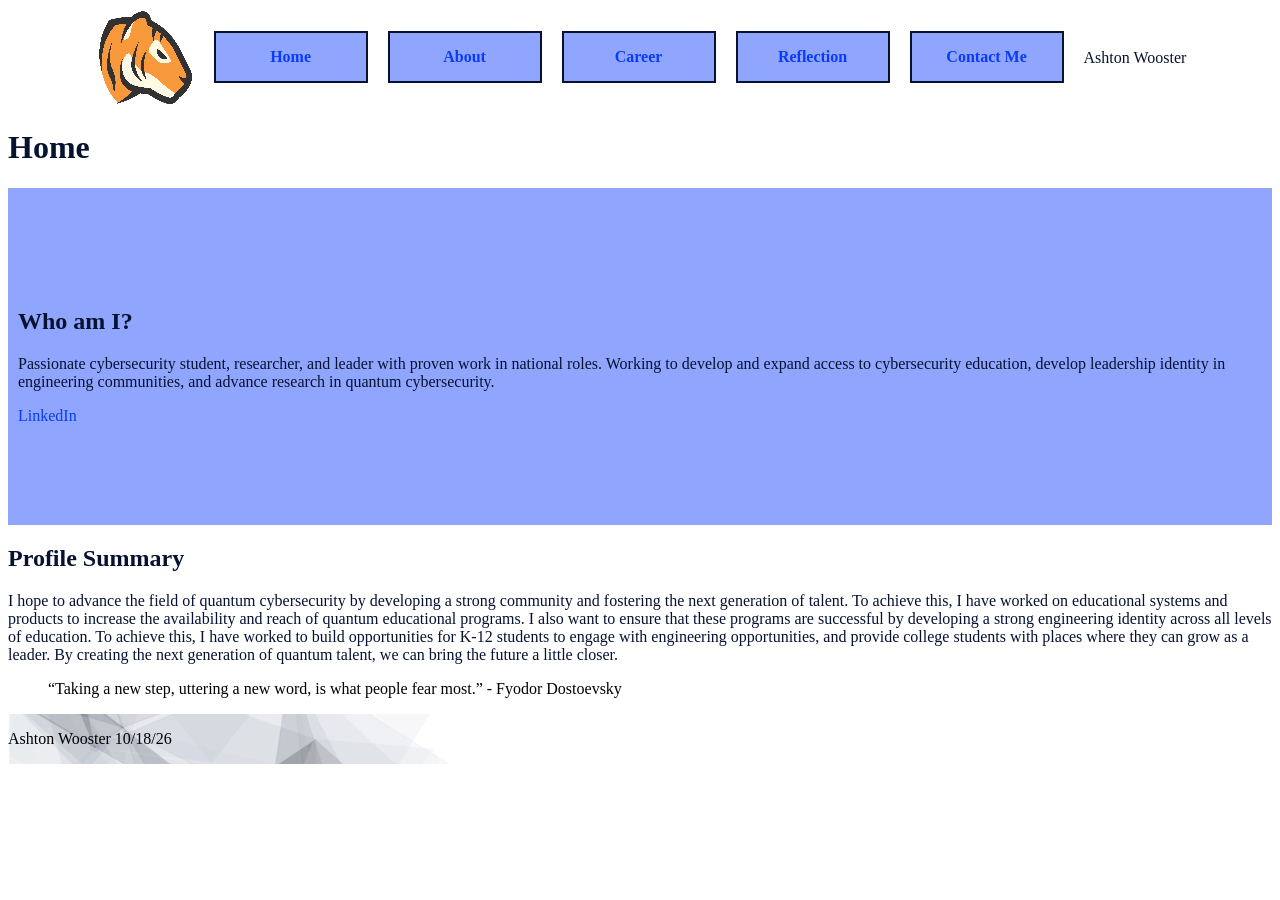
<file: webdevelopment/index.html>
<!DOCTYPE html>
<html lang="en">
<!--
  Name: Ashton Wooster
  Date: 11/5/26
  Course: IT4355
  Description: Home Page
-->
<head>
  <meta charset="utf-8">
  <meta name="viewport" content="width=device-width, initial-scale=1.0">
  <title>Starter Template Ashton Wooster</title>
  <link rel="stylesheet" href="style.css">
  <link rel="stylesheet" href="nav.css">
</head>

<body>
  <header>
    <img src="media/logo.png" alt="Site Logo">
    <!-- Navigation is here -->
    <nav>
      <ul>
        <li><a href="index.html">Home</a></li>
        <li><a href="about.html">About</a></li>
        <li><a href="index.html">Career</a></li>
        <li><a href="reflection.html">Reflection</a>
          <ul>
            <li>Summary</li>
            <li>Research</li>
            <li>Leadership</li>
            <li>Conclusion</li>
          </ul>
        </li>
        <li><a href="contact.html">Contact Me</a></li>
      </ul>
    </nav>
    <p>Ashton Wooster</p>
  </header>
  <!-- Main Content is here -->
  <h1>Home</h1>
  <section class="Hero">
    <h2>Who am I?</h2>
    <p>Passionate cybersecurity student, researcher, and leader with proven work in national roles. Working to develop and expand access to cybersecurity education, 
      develop leadership identity in engineering communities, and advance research in quantum cybersecurity.
    </p>
    <a href="https://www.linkedin.com/in/ashtonwooster">LinkedIn</a>
  </section>
  <h2>Profile Summary</h2>
  <p>
    I hope to advance the field of quantum cybersecurity by developing a strong community and fostering the next generation of talent.
    To achieve this, I have worked on educational systems and products to increase the availability and reach of quantum educational programs.
   I also want to ensure that these programs are successful by developing a strong engineering identity across all levels of education. 
    To achieve this, I have worked to build opportunities for K-12 students to engage with engineering opportunities,
    and provide college students with places where they can grow as a leader. By creating the next generation of quantum talent,
   we can bring the future a little closer.
  </p>
  <blockquote>“Taking a new step, uttering a new word, is what people fear most.” - Fyodor Dostoevsky</blockquote>
  <footer>Ashton Wooster 10/18/26</footer>
</body>

</html>
</file>
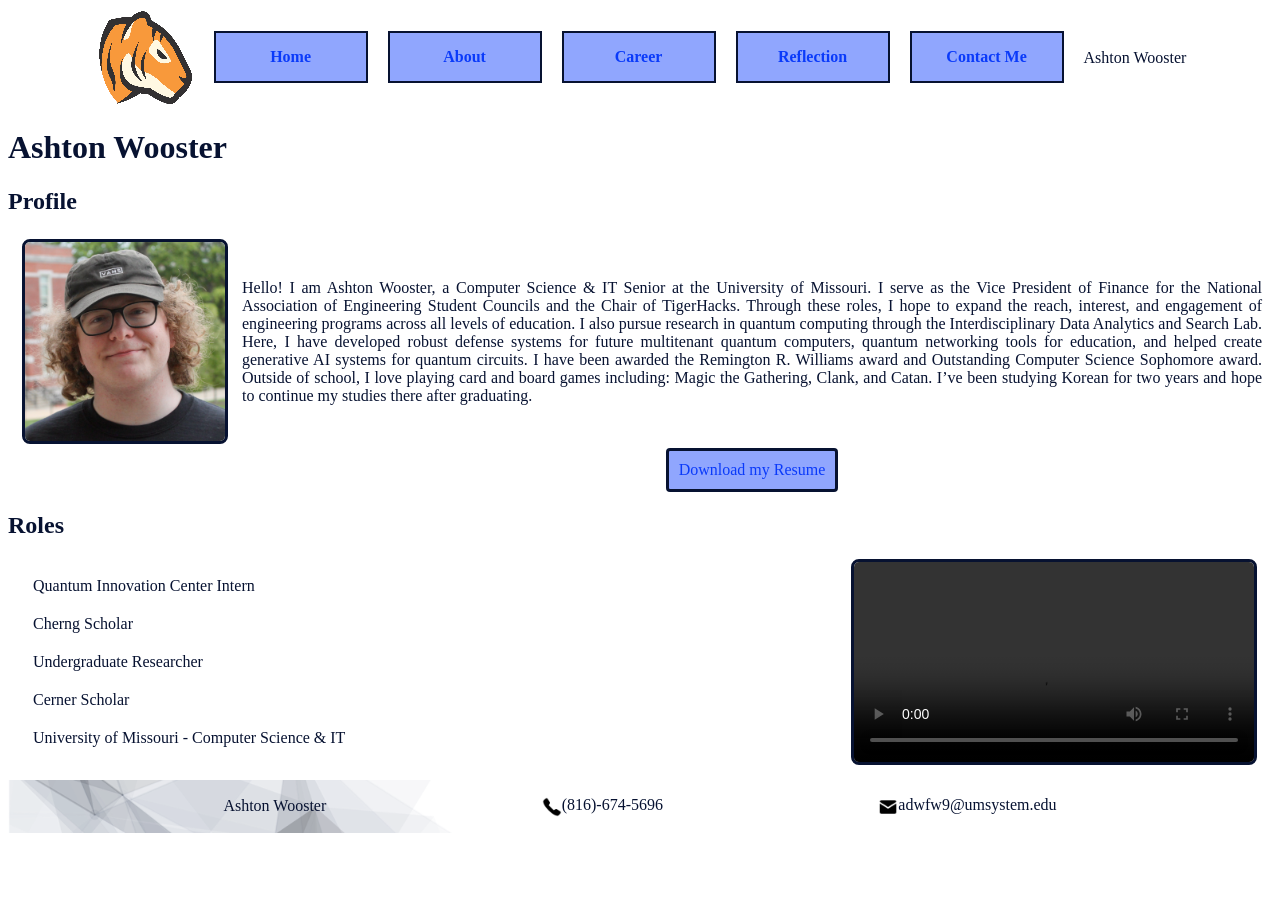
<file: webdevelopment/about.html>
<!DOCTYPE html>
<html lang="en">
<!--
  Name: Ashton Wooster
  Date: 11/5/26
  Course: IT4355
  Description: About Page
-->
<head>
  <meta charset="utf-8">
  <meta name="viewport" content="width=device-width, initial-scale=1.0">
  <title>Starter Template Ashton Wooster</title>
  <link rel="stylesheet" href="style.css">
  <link rel="stylesheet" href="nav.css">
  <link rel="shortcut icon" type="image/x-icon" href="media/favicon.ico">
</head>

<body>
  <header>
    <img src="media/logo.png" alt="Site Logo">
    <!-- Navigation is here -->
    <nav>
      <ul>
        <li><a href="index.html">Home</a></li>
        <li><a href="about.html">About</a></li>
        <li><a href="index.html">Career</a></li>
        <li><a href="reflection.html">Reflection</a>
          <ul>
            <li>Summary</li>
            <li>Research</li>
            <li>Leadership</li>
            <li>Conclusion</li>
          </ul>
        </li>
        <li><a href="contact.html">Contact Me</a></li>
      </ul>
    </nav>
    <p>Ashton Wooster</p>
  </header>
  <!-- Main Content is here -->
  <h1>Ashton Wooster</h1>
  <h2>Profile</h2>
  <main class="Profile">
    <img src="media/headshot.jpeg" alt="Headshot">
    <p>Hello! I am Ashton Wooster, a Computer Science & IT Senior at the University of Missouri. I serve as the Vice President of Finance for the National
      Association of Engineering Student Councils and the Chair of TigerHacks. Through these roles, I hope to expand the reach, interest, and engagement
      of engineering programs across all levels of education. I also pursue research in quantum computing through the Interdisciplinary
      Data Analytics and Search Lab. Here, I have developed robust defense systems for future multitenant quantum computers, quantum networking tools for education,
      and helped create generative AI systems for quantum circuits. I have been awarded the Remington R. Williams award and Outstanding Computer Science Sophomore award.
      Outside of school, I love playing card and board games including: Magic the Gathering, Clank, and Catan. I’ve been studying Korean for two years and hope to continue 
      my studies there after graduating.
    </p>
    <div></div>
    <a href="AshtonResume23.pdf" class="Resume">Download my Resume</a>
  </main>
  <h2>Roles</h2>
  <div class="AboutInfo">
    <ul>
      <li>Quantum Innovation Center Intern</li>
      <li>Cherng Scholar</li>
      <li>Undergraduate Researcher</li>
      <li>Cerner Scholar</li>
      <li>University of Missouri - Computer Science & IT</li>
    </ul>
    <video controls width="400" alt="About me video">
      <source src="media/about_video.mp4" type="video/mp4"> 
      Your browser does not support the video tag.
    </video>
  </div>
  <footer>
    <p>
      <span>Ashton Wooster</span>
      <span><img src="media/phone.png" alt="Phone Icon">(816)-674-5696</span>
      <span><img src="media/email.png" alt="Email Icon">adwfw9@umsystem.edu</span>
    </p>
  </footer>
</body>

</html>
</file>
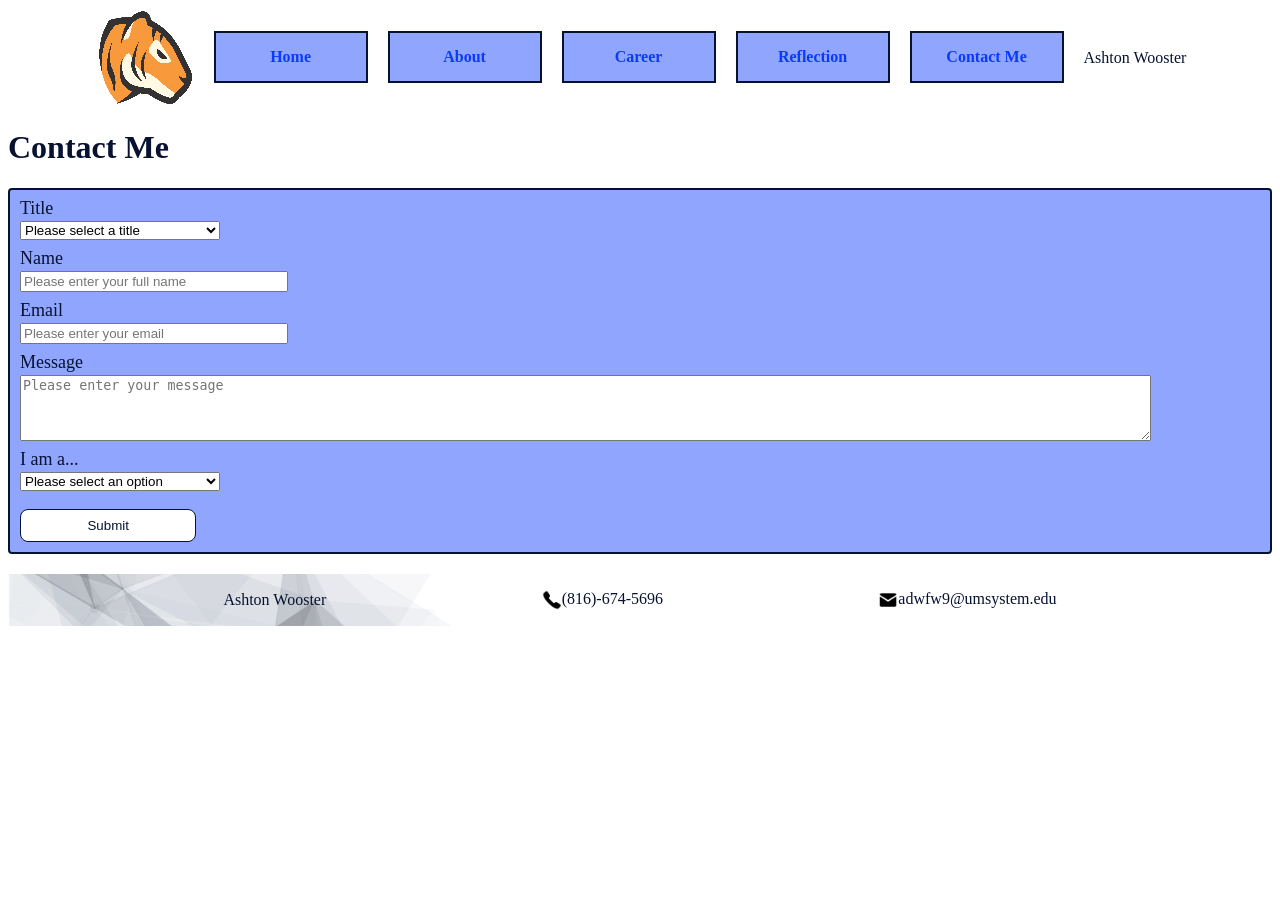
<file: webdevelopment/contact.html>
<!DOCTYPE html>
<html lang="en">
<!--
  Name: Ashton Wooster
  Date: 11/5/26
  Course: IT4355
  Description: Contact Page
-->
<head>
  <meta charset="utf-8">
  <meta name="viewport" content="width=device-width, initial-scale=1.0">
  <title>Contact Ashton Wooster</title>
  <link rel="stylesheet" href="style.css">
  <link rel="stylesheet" href="nav.css">
</head>

<body>
  <header>
    <img src="media/logo.png" alt="Site Logo">
    <!-- Navigation is here -->
    <nav>
      <ul>
        <li><a href="index.html">Home</a></li>
        <li><a href="about.html">About</a></li>
        <li><a href="index.html">Career</a></li>
        <li><a href="reflection.html">Reflection</a>
          <ul>
            <li>Summary</li>
            <li>Research</li>
            <li>Leadership</li>
            <li>Conclusion</li>
          </ul>
        </li>
        <li><a href="contact.html">Contact Me</a></li>
      </ul>
    </nav>
    <p>Ashton Wooster</p>
  </header>
  <!-- New Content is here -->
  <h1>Contact Me</h1>
  
  <form action="mailto:adwfw9@umsystem.edu?Subject=Contact%20Submission" method="post" enctype="text/plain">
    <div>
      <label for="title">Title</label>
      <select id="title" name="title" required>
        <option value="" disabled selected>Please select a title</option>
        <option value="Mr.">Mr.</option>
        <option value="Ms.">Ms.</option>
        <option value="Dr.">Dr.</option>
        <option value="Mrs.">Mrs.</option>
      </select>
    </div>
    <div>
      <label for="name">Name</label>
      <input type="text" id="name" name="name" placeholder="Please enter your full name" required>
    </div>
    <div>
      <label for="email">Email</label>
      <input type="email" id="email" name="email" placeholder="Please enter your email" required>
    </div>
    <div>
      <label for="message">Message</label>
      <textarea id="message" name="message" rows="4" placeholder="Please enter your message" required></textarea>
    </div>
    <div>
      <label for="sender">I am a...</label>
      <select id="sender" name="sender" required>
        <option value="" disabled selected>Please select an option</option>
        <option value="Recruiter">Recruiter</option>
        <option value="Professor">Professor</option>
        <option value="Student">Student</option>
        <option value="Other">Other</option>
      </select>
    </div>
    <button type="submit" class="submit">Submit</button>
  </form>
  <footer>
    <p>
      <span>Ashton Wooster</span>
      <span><img src="media/phone.png" alt="Phone Icon">(816)-674-5696</span>
      <span><img src="media/email.png" alt="Email Icon">adwfw9@umsystem.edu</span>
    </p>
  </footer>
</body>

</html>
</file>
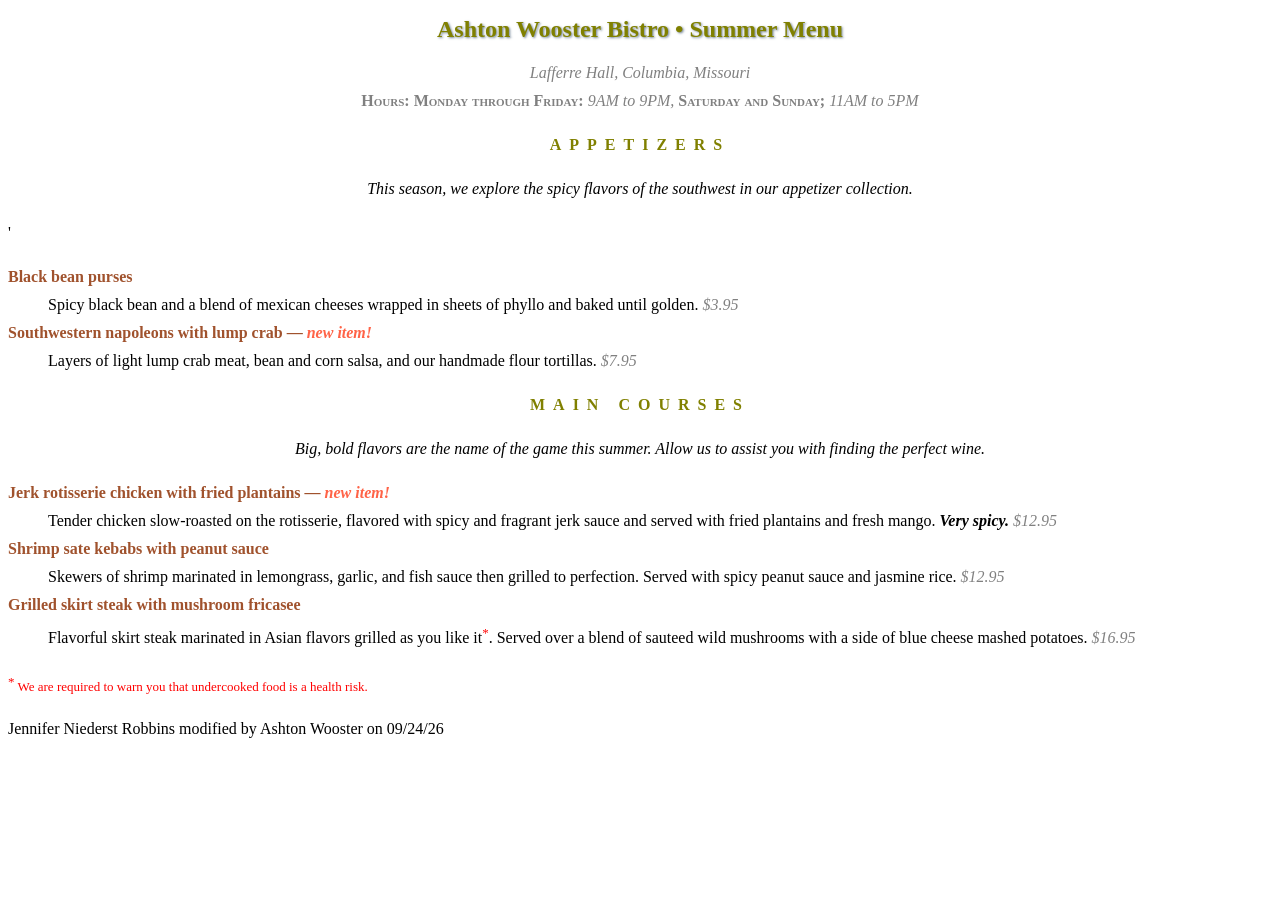
<file: webdevelopment/menu.html>
<!DOCTYPE html>
<html lang="en">
<!--
    Name: Ashton Wooster
    Date: 11/5/26
    Course: IT4355
    Description: Menu Website Practice
-->
<head>
    <meta charset="utf-8">
    <meta name="viewport" content="width=device-width, initial-scale=1.0">
    <title>Starter Template Ashton Wooster</title>
    <style>
        body {
            font-family: Georgia, serif;
            font-size: 100%;
            line-height: 1.75em;
        }
        h1 {
            font: bold 1.5em "Marko One", Georgia, serif;
            color: olive;
            text-shadow: .05em .05em .1em lightslategray;
        }
        h2 {
            font-size: 1em;
            text-transform: uppercase;
            letter-spacing: .5em;
            color: olive;
        }
        dt {
            font-weight: bold;
            color: sienna;
        }
        strong {
            font-style: italic;
        }
        dt strong {
            color: tomato;
        }
        #info p { 
            font-style: italic; 
            color: gray;
        }
        .price {
            font-family: Georgia, serif;
            font-style: italic;
            color: gray;
        }
        .label {
            font-weight: bold;
            font-variant: small-caps;
            font-style: normal;
        }
        p.warning, sup {
            font-size: small;
            color: red;
        }
        h1, h2, #info { 
            text-align: center;
            }
        h2 + p { 
            text-align: center;
            font-style: italic;
        }
    </style>
</head>
<header>
  
</header>
<body>
    <div id="info">
        <h1>Ashton Wooster Bistro &bull; Summer Menu</h1>
        <p>
            Lafferre Hall, Columbia, Missouri<br>
            <span class="label">Hours: Monday through Friday:</span> 9AM to 9PM, <span class="label">Saturday and Sunday;</span> 11AM to 5PM
        </p>
    </div>

    <div id="appetizers">
        <h2>Appetizers</h2>
        <p>This season, we explore the spicy flavors of the southwest in our appetizer collection.</p>'
        <dl>
            <dt>Black bean purses</dt>
            <dd>Spicy black bean and a blend of mexican cheeses wrapped in sheets of phyllo and baked until golden. <span class="price">$3.95</span></dd>
            
            <dt class="newitem">Southwestern napoleons with lump crab &mdash; <strong>new item!</strong></dt>
            <dd>Layers of light lump crab meat, bean and corn salsa, and our handmade flour tortillas. <span class="price">$7.95</span></dd>
        </dl>
    </div>

    <div id="entrees">
        <h2>Main courses</h2>
        <p>Big, bold flavors are the name of the game this summer. Allow us to assist you with finding the perfect wine.</p>
        <dl>
            <dt class="newitem">Jerk rotisserie chicken with fried plantains &mdash; <strong>new item!</strong></dt>
            <dd>Tender chicken slow-roasted on the rotisserie, flavored with spicy and fragrant jerk sauce and served with fried plantains and fresh mango. <strong>Very spicy.</strong> <span class="price">$12.95</span></dd>

            <dt>Shrimp sate kebabs with peanut sauce</dt>
            <dd>Skewers of shrimp marinated in lemongrass, garlic, and fish sauce then grilled to perfection. Served with spicy peanut sauce and jasmine rice. <span class="price">$12.95</span></dd>

            <dt>Grilled skirt steak with mushroom fricasee</dt>
            <dd>Flavorful skirt steak marinated in Asian flavors grilled as you like it<sup>*</sup>. Served over a blend of sauteed wild mushrooms with a side of blue cheese mashed potatoes. <span class="price">$16.95</span></dd>
        </dl>
    </div>

    <div>
        <p class="warning"><sup>*</sup> We are required to warn you that undercooked food is a health risk.</p>
    </div>
</body>

<footer>Jennifer Niederst Robbins modified by Ashton Wooster on 09/24/26</footer>
</file>
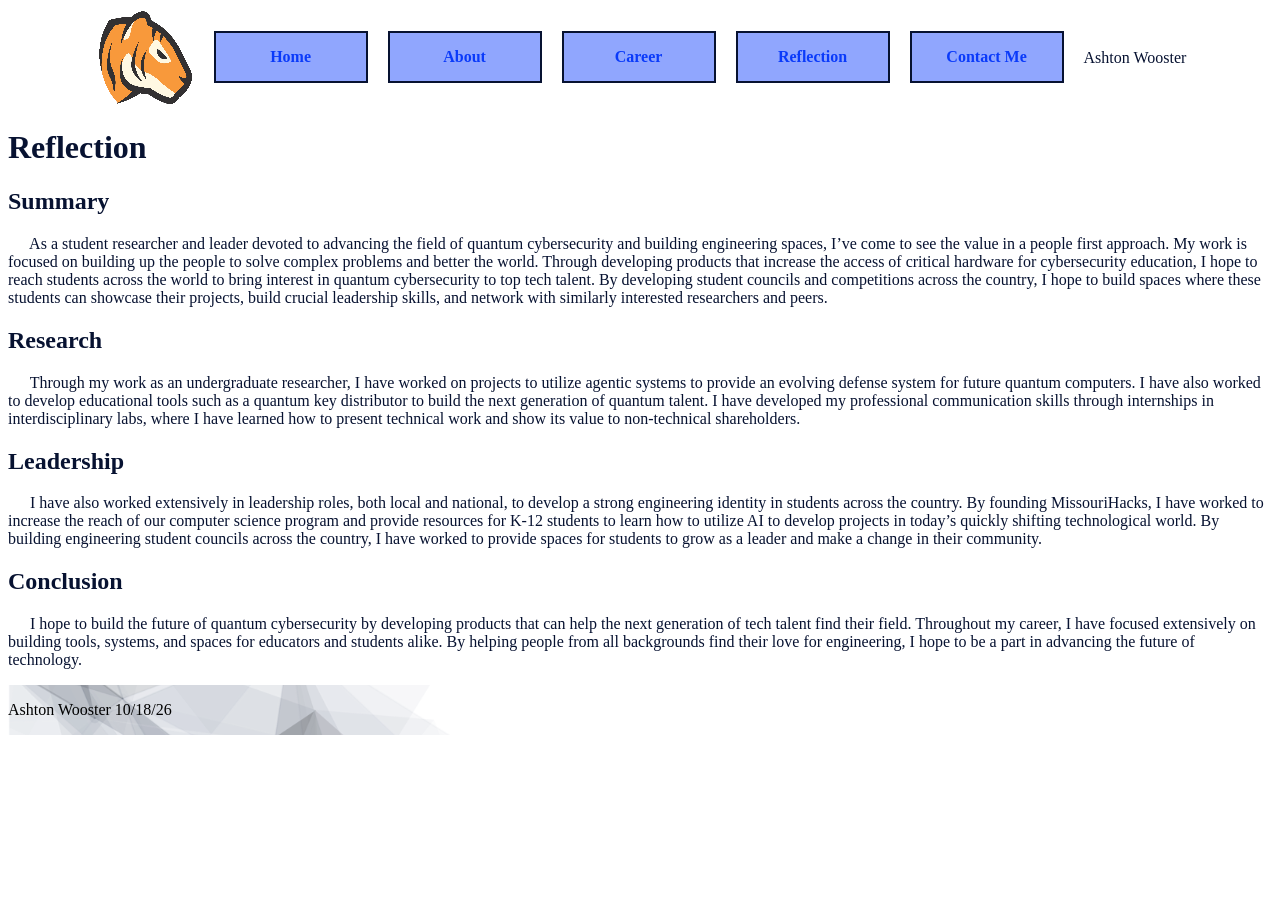
<file: webdevelopment/reflection.html>
<!DOCTYPE html>
<html lang="en">
<!--
  Name: Ashton Wooster
  Date: 11/5/26
  Course: IT4355
  Description: Reflection Page
-->
<head>
  <meta charset="utf-8">
  <meta name="viewport" content="width=device-width, initial-scale=1.0">
  <title>Reflection Ashton Wooster</title>
  <link rel="stylesheet" href="style.css">
  <link rel="stylesheet" href="nav.css">
</head>

<body>
  <header>
    <img src="media/logo.png" alt="Site Logo">
    <!-- Navigation is here -->
    <nav>
      <ul>
        <li><a href="index.html">Home</a></li>
        <li><a href="about.html">About</a></li>
        <li><a href="index.html">Career</a></li>
        <li><a href="reflection.html">Reflection</a>
          <ul>
            <li>Summary</li>
            <li>Research</li>
            <li>Leadership</li>
            <li>Conclusion</li>
          </ul>
        </li>
        <li><a href="contact.html">Contact Me</a></li>
      </ul>
    </nav>
    <p>Ashton Wooster</p>
  </header>
  <!-- Main Content is here -->
  <h1>Reflection</h1>
  <h2>Summary</h2>
  <div class="Reflection">
    <p>
      As a student researcher and leader devoted to advancing the field of quantum cybersecurity and building engineering spaces,
      I’ve come to see the value in a people first approach. My work is focused on building up the people to solve complex problems and better the world. 
      Through developing products that increase the access of critical hardware for cybersecurity education, 
      I hope to reach students across the world to bring interest in quantum cybersecurity to top tech talent. 
      By developing student councils and competitions across the country, I hope to build spaces where these students can showcase their projects, 
      build crucial leadership skills, and network with similarly interested researchers and peers.
    </p>
    <h2>Research</h2>
    <p> 
      Through my work as an undergraduate researcher, 
      I have worked on projects to utilize agentic systems to provide an evolving defense system for future quantum computers. 
      I have also worked to develop educational tools such as a quantum key distributor to build the next generation of quantum talent. 
      I have developed my professional communication skills through internships in interdisciplinary labs, 
      where I have learned how to present technical work and show its value to non-technical shareholders.
    </p>
    <h2>Leadership</h2>
    <p>
      I have also worked extensively in leadership roles, both local and national, to develop a strong engineering identity in students across the country. 
      By founding MissouriHacks, I have worked to increase the reach of our computer science program and 
      provide resources for K-12 students to learn how to utilize AI to develop projects in today’s quickly shifting technological world. 
      By building engineering student councils across the country, I have worked to provide spaces for students to grow as a leader and make a change in their community. 
    </p>
    <h2>Conclusion</h2>
    <p>
      I hope to build the future of quantum cybersecurity by developing products that can help the next generation of tech talent find their field. 
      Throughout my career, I have focused extensively on building tools, systems, and spaces for educators and students alike. 
      By helping people from all backgrounds find their love for engineering, I hope to be a part in advancing the future of technology.
    </p>
  </div>
  <footer>Ashton Wooster 10/18/26</footer>
</body>

</html>
</file>
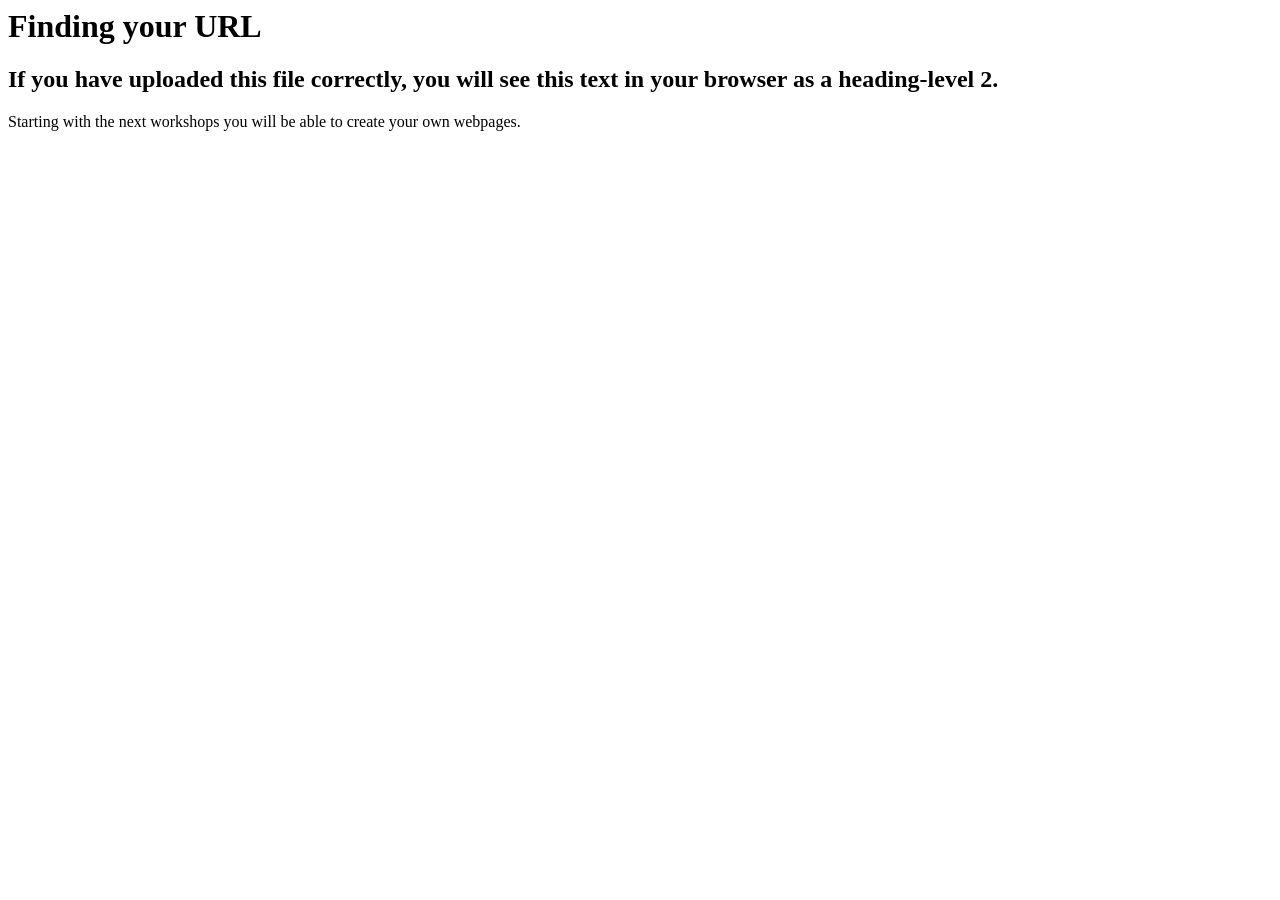
<file: webdevelopment/test.html>
<html><head>
        <meta charset="utf-8">
       <title>Finding Your URL</title>
        <meta name="description" content="Finding your URL in GitHub">
    </head>
    <body>
        
        <h1>Finding your URL</h1>
        <h2>If you have uploaded this file correctly, you will see this text in your browser as a heading-level 2.</h2>
        
        <p>
            Starting with the next workshops you will be able to create your own webpages.
        </p>
        
    
    

</body></html>
</file>
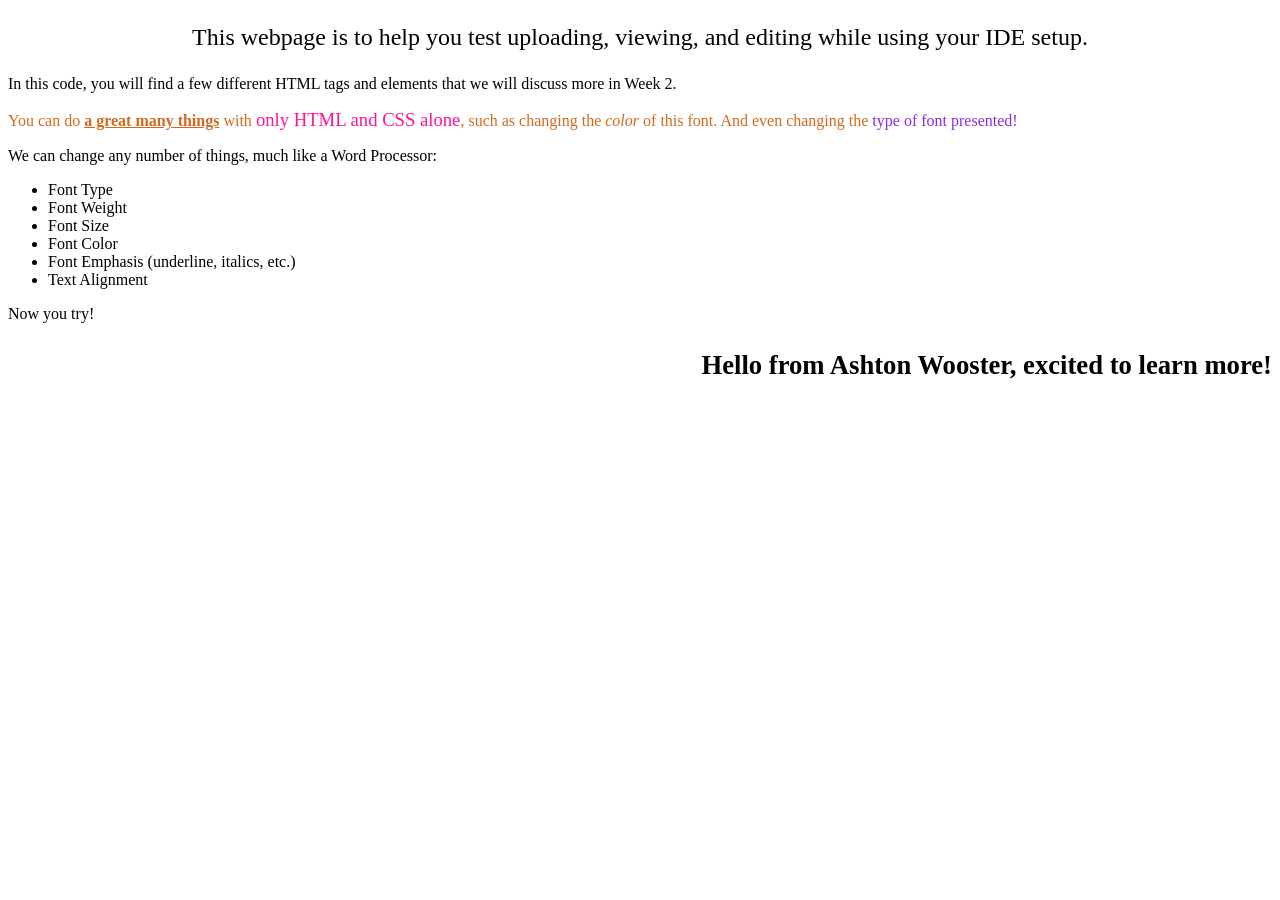
<file: webdevelopment/webpageTest.html>
<!DOCTYPE html>
<html lang="en-US">
<head>
    <title>testing your website</title>
    <meta charset="utf-8">
</head>
<body>
<p style="text-align: center; font-size: 18pt;">This webpage is to help you test uploading, viewing, and editing while using your IDE setup.</p>
    
<p>In this code, you will find a few different HTML tags and elements that we will discuss more in Week 2.</p>
    <p style="color:chocolate;">You can do <span style="font-weight: 600; text-decoration: underline;"> a great many things</span> with <span style="font-size: 14pt; color: deeppink;">only HTML and CSS alone</span>, such as changing the <em>color</em> of this font. And even changing the <span style="font-family: cursive; color:blueviolet;"> type of font presented!</span></p>
    <p>We can change any number of things, much like a Word Processor:</p>
    <ul>
    <li>Font Type</li>
        <li>Font Weight</li>
        <li>Font Size</li>
        <li>Font Color</li>
        <li>Font Emphasis (underline, italics, etc.)</li>
        <li>Text Alignment</li>
    </ul>
    <p> Now you try! </p>
    <p style="text-align: right; font-weight: bold; font-size: 20pt;">Hello from Ashton Wooster, excited to learn more!</p>
    
</body>
</html>
</file>
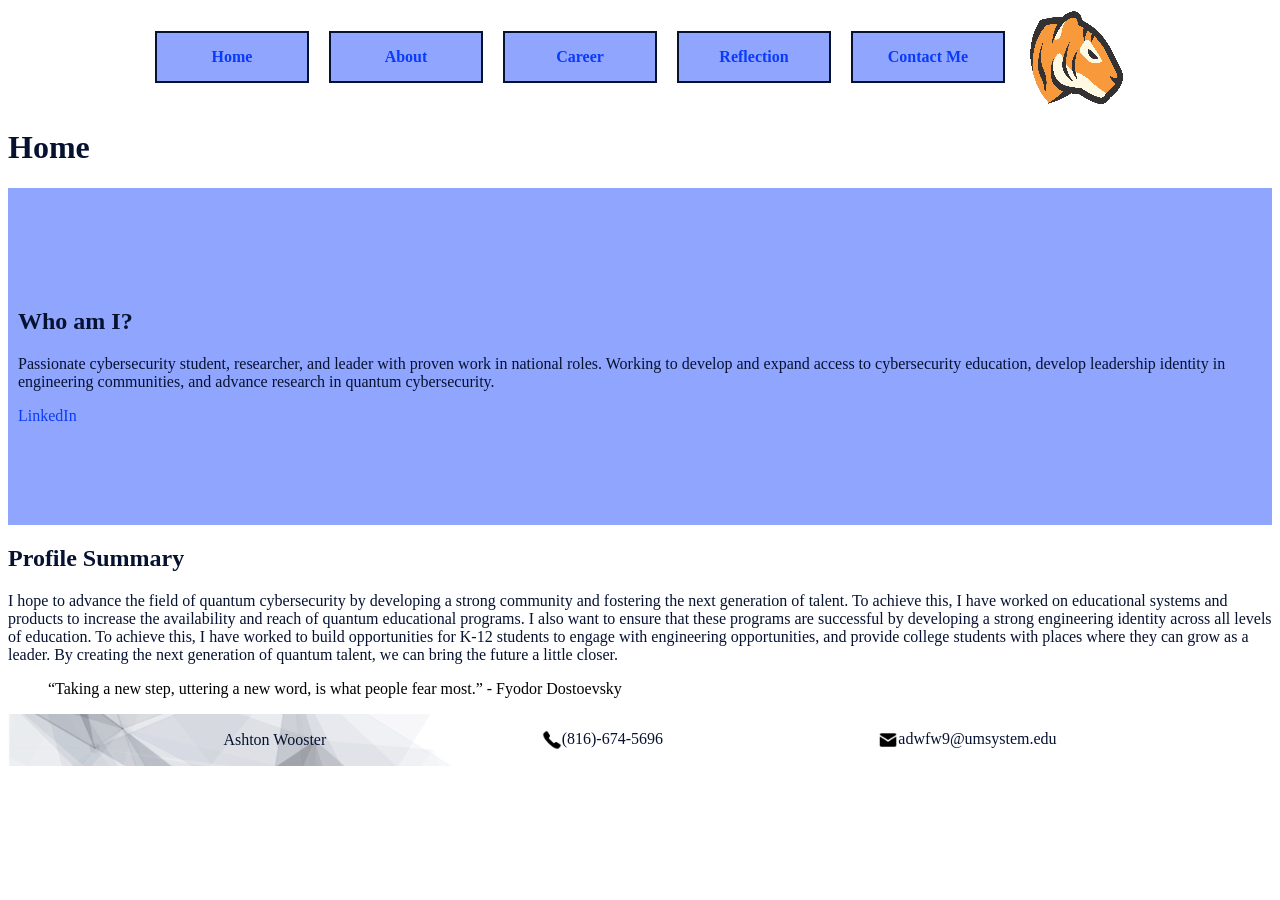
<file: webdevelopment/woostertemplate.html>
<!DOCTYPE html>
<html lang="en">
<!--
  Name: Ashton Wooster
  Date: 11/5/26
  Course: IT4355
  Description: Web Template
-->
<head>
  <meta charset="utf-8">
  <meta name="viewport" content="width=device-width, initial-scale=1.0">
  <title>Starter Template Ashton Wooster</title>
  <link rel="stylesheet" href="style.css">
  <link rel="stylesheet" href="nav.css">
</head>

<body>
  <header>
    <!-- Navigation is here -->
    <img src="media/hamburger.png" alt="hamburger" class="Hamburger">
    <nav>
      <ul>
        <li><a href="index.html">Home</a></li>
        <li><a href="about.html">About</a></li>
        <li><a href="index.html">Career</a></li>
        <li><a href="reflection.html">Reflection</a>
          <ul>
            <li>Summary</li>
            <li>Research</li>
            <li>Leadership</li>
            <li>Conclusion</li>
          </ul>
        </li>
        <li><a href="contact.html">Contact Me</a></li>
      </ul>
    </nav>
    <img src="media/logo.png" alt="Site Logo">
  </header>
  <!-- Main Content is here -->
  <h1>Home</h1>
  <section class="Hero">
    <h2>Who am I?</h2>
    <p>Passionate cybersecurity student, researcher, and leader with proven work in national roles. Working to develop and expand access to cybersecurity education, 
      develop leadership identity in engineering communities, and advance research in quantum cybersecurity.
    </p>
    <a href="https://www.linkedin.com/in/ashtonwooster">LinkedIn</a>
  </section>
  <h2>Profile Summary</h2>
  <p>I hope to advance the field of quantum cybersecurity by developing a strong community and fostering the next generation of talent.
    To achieve this, I have worked on educational systems and products to increase the availability and reach of quantum educational programs.
   I also want to ensure that these programs are successful by developing a strong engineering identity across all levels of education. 
    To achieve this, I have worked to build opportunities for K-12 students to engage with engineering opportunities,
    and provide college students with places where they can grow as a leader. By creating the next generation of quantum talent,
   we can bring the future a little closer.
  </p>
  <blockquote>“Taking a new step, uttering a new word, is what people fear most.” - Fyodor Dostoevsky</blockquote>
  <footer>
    <p>
      <span>Ashton Wooster</span>
      <span><img src="media/phone.png" alt="Phone Icon">(816)-674-5696</span>
      <span><img src="media/email.png" alt="Email Icon">adwfw9@umsystem.edu</span>
    </p>
  </footer>
</body>

</html>
</file>
<file: webdevelopment/style.css>
/* 
  Ashton Wooster
  11/5/26
  Style CSS sheet

  Pseudo Classes used for: a element hover, first letter size increase, and indentations.
  Drop Down menu is styled 
*/

h1 {
  color: #071231;
  font-size: 32px;
}

h2 {
  color: #071231;
  font-size: 24px;
}

p {
  color: #071231;
  font-size: 16px;
}

.Hero {
  background-color: #90A6FE;
  padding: 100px 10px;
}

.Hero a {
  color: #0A3AFA;
  text-decoration: none;
  transition: color 0.2s;
}

.Hero a:hover {
  color: #071231;
}

.Reflection p::first-letter {
  font-size: 20px;
}

.Reflection p::before {
  content: "";
  display: inline-block;
  width: 18px;
}

.Profile a {
  color: #0A3AFA;
  text-decoration: none;
  transition: color 0.2s;

  display:inline-block;
  padding: 10px 10px;
  border: 3px solid #071231;
  background-color: #90A6FE;
  border-radius: 4px;

  max-width: 180px;

  justify-self: center;
  text-align: center;
}

.Profile a:hover {
  color: #071231;
}

ul {
  list-style-type: square;
  padding-left: 10px;
}

li {
  color: #071231;
  font-size: 16px;
}

li:hover {
  color: #0A3AFA;
}

.Profile img {
  width: 200px;
  margin: 4px;
  border-radius: 8px;
  border: 3px solid #071231;
  justify-self: center;
  align-self: center;
}

.Profile {
  display: grid;
  grid-template-columns: auto auto;
  grid-template-rows: auto auto;
  column-gap: 10px;
  margin: 10px;
}

.Profile p {
  text-align: justify;
  justify-self: center;
  align-self: center;
  align-items: center;
  justify-items: center;
}

.AboutInfo video {
  border-radius: 8px;
  border: 3px solid #071231;

  justify-self: right;
}

.AboutInfo {
  display: grid;
  grid-template-columns: auto auto;
  grid-template-rows: auto auto;
  column-gap: 10px;
  margin: 15px;
}

.AboutInfo ul {
  display: flex;
  flex-direction: column;
}

@media (max-width: 700px) {
  .Profile {
    display: grid;
    grid-template-columns: 1fr;
    grid-template-rows: auto auto;
    column-gap: 0px;
  }
  .AboutInfo {
    display: grid;
    grid-template-columns: 1fr;
    grid-template-rows: auto auto;
    column-gap: 0px;
  }
  .AboutInfo ul li {
    align-self: center;
  }
  .AboutInfo video {
    justify-self: center;
  }
}

footer {
  min-height: 50px;
  background-image: url('media/footerback.png');
  background-repeat: no-repeat;
  background-position: center;
  background-size: cover;
  display: flex;
  align-items: center;
}

footer p {
  display: flex;
  justify-content: space-evenly;
  align-items: center;
  text-align: center;
  width: 100%;
}

footer p img {
  height: 20px;
  width: auto;
  vertical-align: middle;
}

@media print {
  header *, a, img, video, main a, .Resume {
    display: none !important;
  }

  footer {
    display: block;
  }

  p {
    color: #000000;
    font-family: sans-serif;
  }

  @page {
    margin: 1in;
  }
}

/* New styling starts here for contact form */
form label {
  color: #071231;
  font-size: 18px;
}

form {
  background-color: #90A6FE;
  border: 2px solid #071231;
  border-radius: 4px;
  margin-bottom: 20px;
}

form div {
  display: flex;
  flex-direction: column;
  gap: 2px;
  margin-bottom: 8px;
  margin-left: 10px;
  margin-top: 8px;
}

form select {
  max-width: 200px;
}

form input {
  max-width: 260px;
}

form textarea {
  max-width: 90%;
}

form button {
  padding: 8px;
  margin: 10px;
  min-width: 14%;
  border: 1px solid #071231;
  border-radius: 8px;
  background-color: #FFFFFF;
  color: #071231;
}
</file>
<file: webdevelopment/nav.css>
h1 {
  color: #071231;
  font-size: 32px;
}

h2 {
  color: #071231;
  font-size: 24px;
}

p {
  color: #071231;
  font-size: 16px;
}

header {
  display: flex;
  flex-direction: row;
  gap: 20px;
  justify-content: center;
  align-items: center;
}

ul {
  display: flex;
  flex-direction: row;
  list-style-type: none;
  gap: 20px;
  justify-content: center;
  padding-left: 10px;
}

a {
  color: #0A3AFA;
  font-size: 16px;
  text-decoration: none;
}

/* Pseudo Class here */
a:hover {
  color: #071231;
}

/* Nav styled from here */
nav ul {
  list-style-type: none;
  margin: 0;
  padding: 0;
}

nav > ul li {
  width: 150px;
  position: relative;
  text-align: center;
  font-weight: bold;
  color: #0A3AFA;
  margin-bottom: 2px;
  border: 2px solid #071231;
}

nav a {
  text-decoration: none;
  display: block;
  padding: 15px;
  background-color: #90A6FE;
}

/* Pseudo Class here */
nav a:link {
  background-color: #90A6FE;
}

/* Pseudo Class here */
nav a:active {
  background-color: #90A6FE;
}

nav ul > li ul {
  position: absolute;
  top: 100%;
  left: 0;
  margin: 0;
  display: none;
  z-index: 10;
  background-color: #90A6FE;
}

/* Pseudo Class here */
nav > ul > li:hover > ul {
  display: block;
}

/* Hamburger icon */
.Hamburger {
  width: 50px;
  display: none;
}

@media (max-width: 1000px) {
  .Hamburger {
    display: block;
  }

  nav ul {
    display: none;
  }
}
</file>
